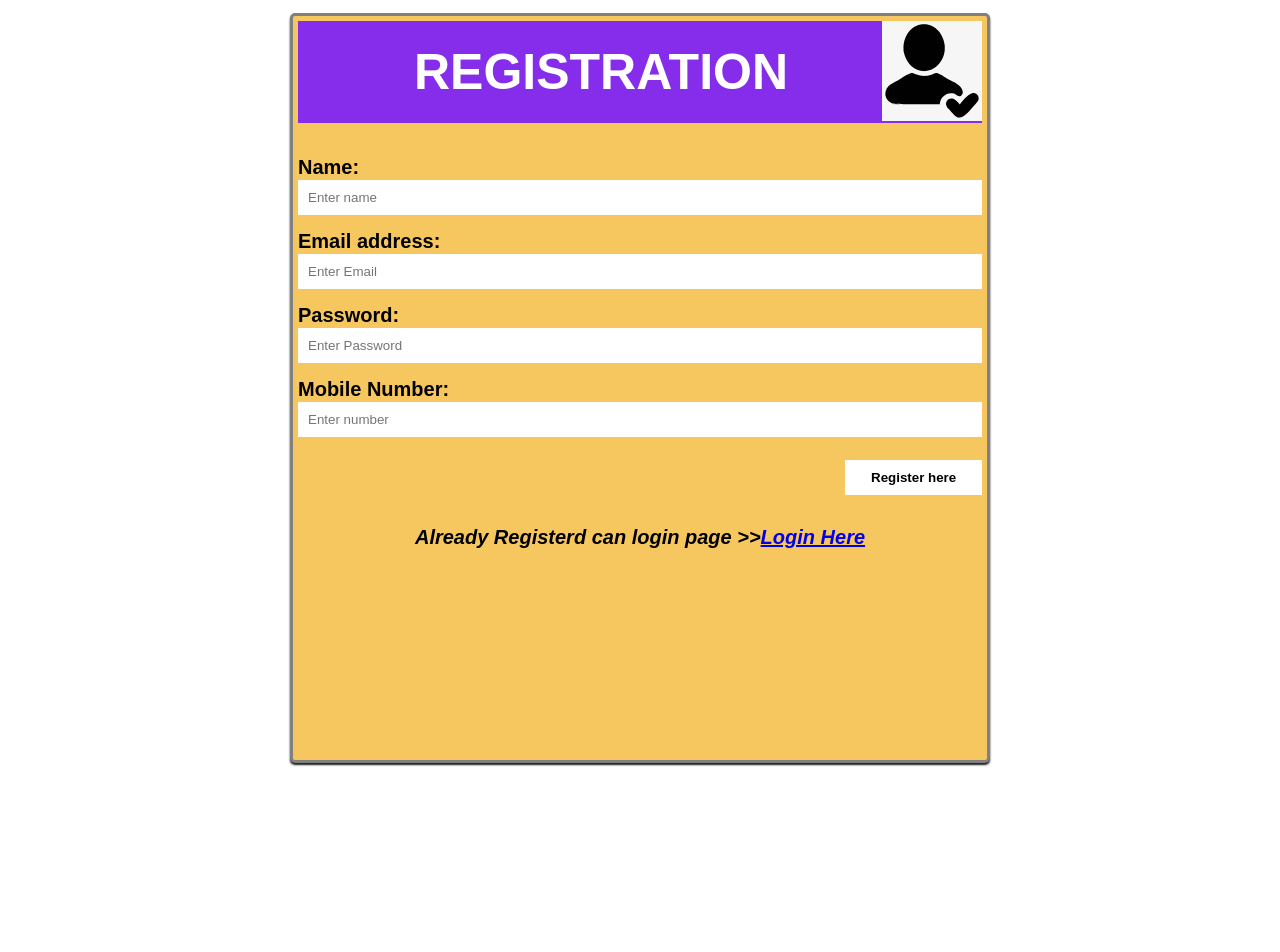
<file: index.html>
<!DOCTYPE html>
<html>
<head>
    <title>Register page</title>
    <link rel="stylesheet" href="registrationstyle/style.css">
    <script src="https://ajax.googleapis.com/ajax/libs/jquery/1.12.4/jquery.min.js"></script>
</head> 
<body>
  <form class="modal-content" id="form" name="form">
    <div class="container">
      <img src="svg/img1.svg" alt="img" class="svg"><h1>REGISTRATION</h1>
           
      <label for="name">Name:</label>
      <input type="text" name="name" placeholder="Enter name" required>

      <label for="email">Email address:</label>
      <input type="text" placeholder="Enter Email" name="email" required>

      <label for="password">Password:</label>
      <input type="password" placeholder="Enter Password" name="password" required>

      <label for="number">Mobile Number:</label>
      <input type="text" placeholder="Enter number" name="number" required>

      <div class="clearfix">
      <button type="submit" class="signupbtn" id="btn" value="SEND">Register here</button>
      </div>
      <br><br><br><p class="login"> Already Registerd can login page >><a href="login.html">Login Here</a></p>
      <div id="msg"></div>
      </div>
    </div>
  </form>
</div>
<script src="script.js"></script>
</body>
</html>
</file>
<file: registrationstyle/style.css>
body {
  font: 100% Helvetica, sans-serif;
}

* {
  box-sizing: border-box;
}

h1 {
  margin-top: 0px;
  text-align: center;
  font-size: 50px;
  font-weight: bold;
  padding: 22px;
  color: rgb(255, 255, 255);
  background-color: rgb(134, 45, 235);
  font-family: Helvetica, sans-serif;
}

input[type=text], input[type=password] {
  width: 100%;
  padding: 10px;
  margin: 1px 0 15px 0;
  display: inline-block;
  border: none;
  background: #ffffff;
}

.svg {
  width: 100px;
  height: 100px;
  float: right;
}

button {
  background-color: #ffffff;
  color: rgb(0, 0, 0);
  padding: 10px 20px;
  margin: 8px 0;
  border: none;
  width: 100%;
  font-weight: bold;
}

.signupbtn {
  float: right;
  width: 20%;
}

.signupbtn:hover {
  background-color: #4CAF50;
  color: white;
}

.container {
  padding: 5px;
  border: 3px solid gray;
  border-radius: 5px;
  width: 700px;
  height: 750px;
  box-shadow: 0px 2px 2px 0px rgb(26, 25, 25);
  margin: 0 auto;
  background-color: rgb(247, 199, 95);
}

label {
  font-size: 20px;
  font-weight: bold;
}

.modal-content {
  margin: 1% auto 15% auto;
  width: 100%;
}

#msg {
  color: rgb(0, 0, 0);
  font-size: 20px;
  text-align: center;
}

.login {
  text-align: center;
  font-size: 20px;
  font-weight: bold;
  font-style: italic;
}
</file>
